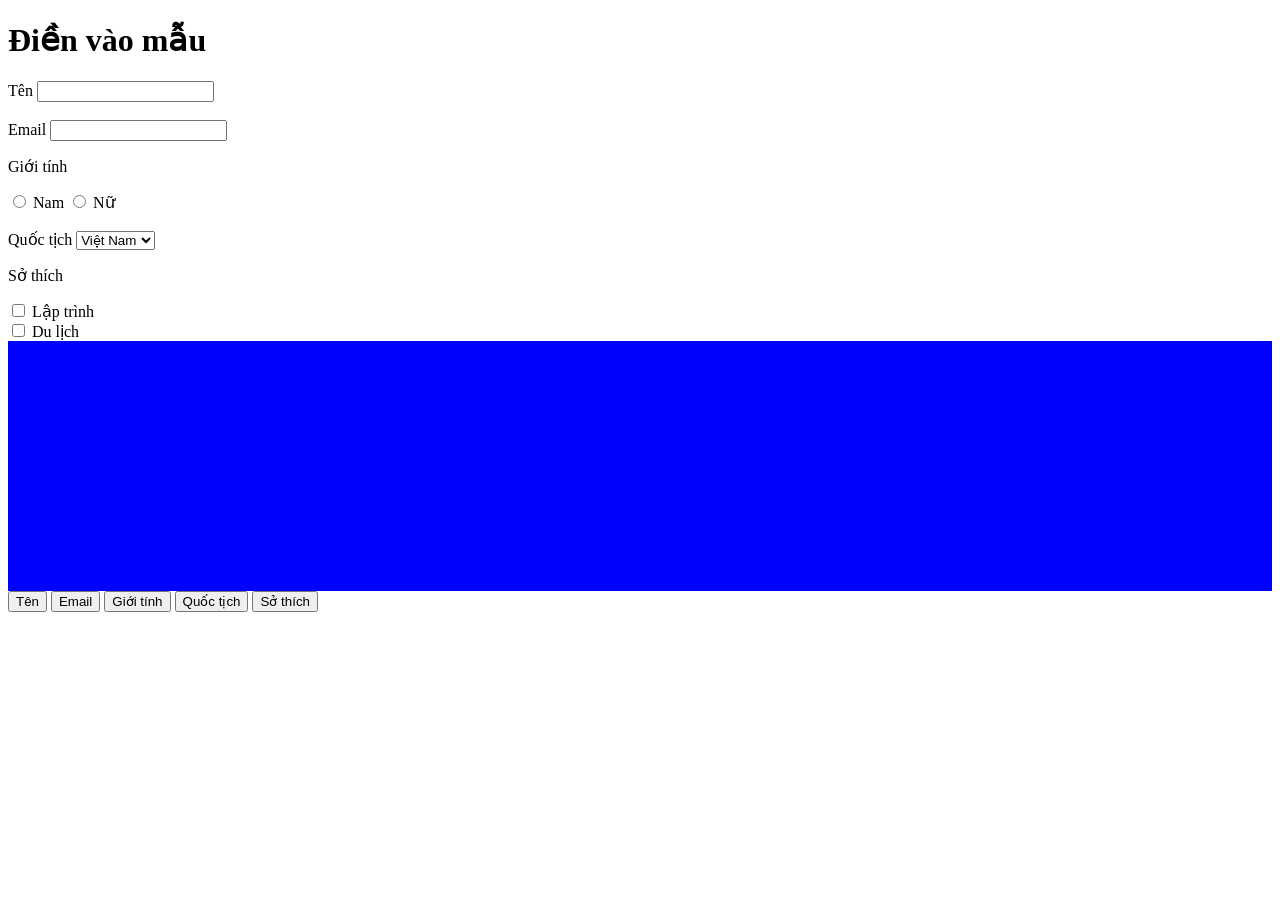
<file: 1.html>
<!DOCTYPE html>
<html>
       <head>
                  <style>
    #noidung{background: blue;
        height:250px;
        width:100%;
        color:yellow;
        font-size:25px;
        display: block;
        margin: 0 auto;
        }
</style>
</head>
    <body>
    <form id="myForm" action="">
        <h1>Điền vào mẫu </h1>
<div>
        <label for="">Tên</label>
        <input name="ten" type="text"><br><br>
    
        <label for="">Email</label>
        <input name="email" type="email"><br>
        
        <p>Giới tính</p>
        <input type="radio" id="" name="gioitinh" value="Nam">
        <label for="gioitinh">Nam</label>
        <input type="radio" id="" name="gioitinh" value="Nữ">
        <label for="gioitinh">Nữ</label><br><br>
    
        <label for="quoctich">Quốc tịch</label>
        <select id="quoctich">
            <option value="Việt Nam">Việt Nam</option>
            <option value="Mỹ">Mỹ</option>
            <option value="Nhật Bản">Nhật Bản</option>
            <option value="Khác">Khác</option>
        </select>
    
        <p>Sở thích</p>
        <input type="checkbox" id="" name="sothich" value="Lập trình">
        <label for="">Lập trình</label><br>
        <input type="checkbox" id="" name="sothich" value="Du lịch">
        <label for="">Du lịch</label><br>
    </div>
       </form>
       <div>
        <p id="noidung"></p>
    </div>
        <button type="button" onclick="ten()">Tên</button>            
        <button type="button" onclick="email()">Email</button>            
        <button type="button" onclick="gioitinh()">Giới tính</button>  
        <button type="button" onclick="quoctich()">Quốc tịch</button>
        <button type="button" onclick="sothich()">Sở thích</button> 
<script>
    function ten() {
document.getElementById("noidung").innerHTML ="Tên : " + document.forms["myForm"].ten.value;
}
    function email() {
             
document.getElementById("noidung").innerHTML ="Email : " + document.forms["myForm"].email.value ;
}
    function gioitinh() {
              
document.getElementById("noidung").innerHTML ="Giới tính : " + document.forms["myForm"].gioitinh.value;
}
    function quoctich() {          
document.getElementById("noidung").innerHTML ="Quốc tịch : " + document.forms["myForm"].quoctich.value ;
}
    function sothich() {         
document.getElementById("noidung").innerHTML ="Sở thích : " + document.forms["myForm"].sothich.value;
}
        </script>    
     </body>
</html>
</file>
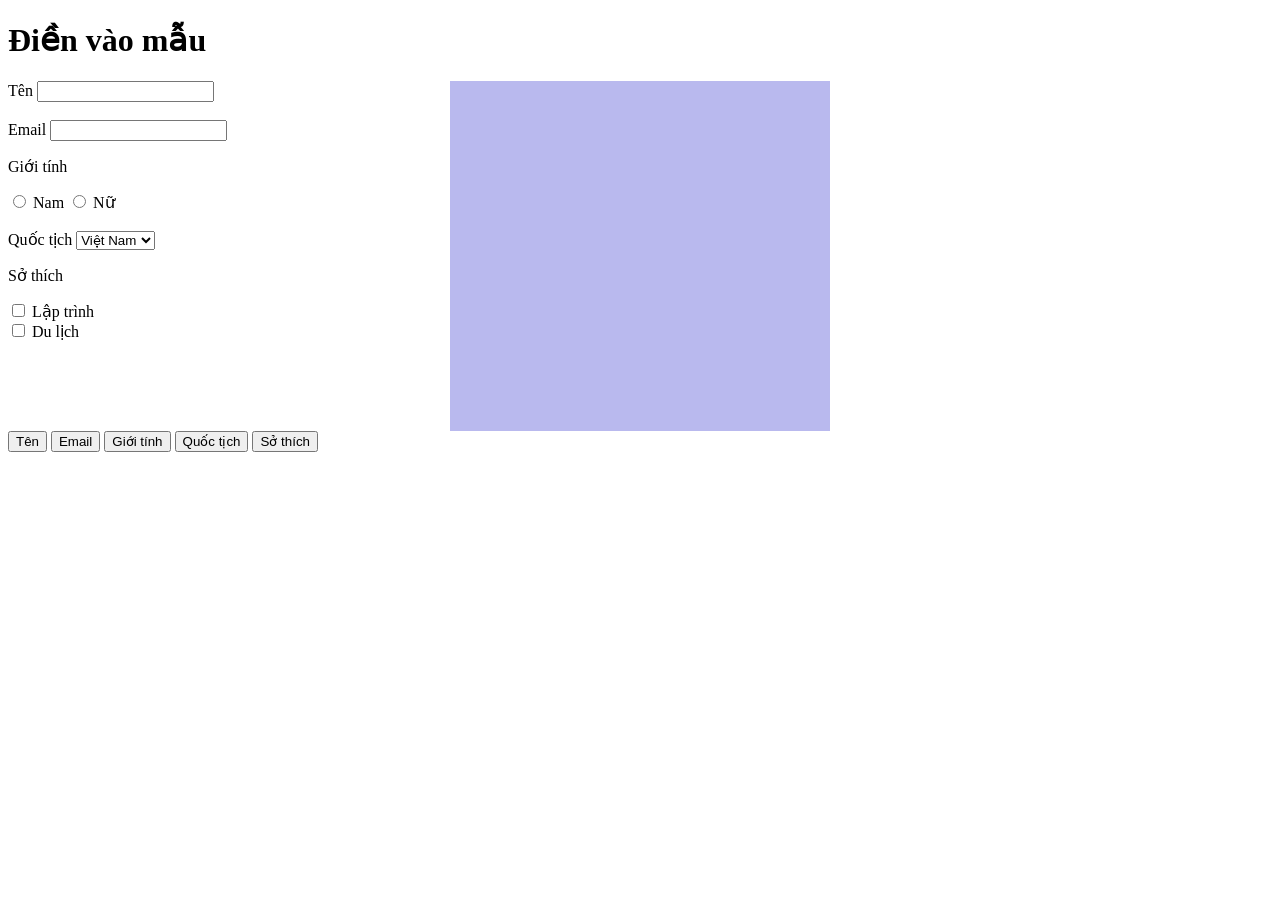
<file: 2.html>
<!DOCTYPE html>
<html>
       <head>
                  <style>
    #noidung{
        background: rgb(185, 185, 238);
        height:350px;
        width:30%;
        color:yellow;
        font-size:25px;
        display: block;
        margin: 0 auto;
        }
        .box { float: left;}
</style>
</head>
    <body>
    <form id="myForm" action="">
        <h1>Điền vào mẫu </h1>
<div class="box">
<div class="box">
        <label for="">Tên</label>
        <input name="ten" type="text"><br><br>
    
        <label for="">Email</label>
        <input name="email" type="email"><br>
        
        <p>Giới tính</p>
        <input type="radio" id="" name="gioitinh" value="Nam">
        <label for="gioitinh">Nam</label>
        <input type="radio" id="" name="gioitinh" value="Nữ">
        <label for="gioitinh">Nữ</label><br><br>
    
        <label for="quoctich">Quốc tịch</label>
        <select id="quoctich">
            <option value="Việt Nam">Việt Nam</option>
            <option value="Mỹ">Mỹ</option>
            <option value="Nhật Bản">Nhật Bản</option>
            <option value="Khác">Khác</option>
        </select>
        <p>Sở thích</p>
        <input type="checkbox" id="" name="sothich" value="Lập trình">
        <label for="">Lập trình</label><br>
        <input type="checkbox" id="" name="sothich" value="Du lịch">
        <label for="">Du lịch</label><br>
    </div>
</div>
       </form>
       <div>
        <p id="noidung"></p>
    </div>
        <button type="button" onclick="ten()">Tên</button>            
        <button type="button" onclick="email()">Email</button>            
        <button type="button" onclick="gioitinh()">Giới tính</button>  
        <button type="button" onclick="quoctich()">Quốc tịch</button>
        <button type="button" onclick="sothich()">Sở thích</button> 
<script>
    function ten() {
document.getElementById("noidung").innerHTML ="Tên : " + document.forms["myForm"].ten.value;
}
    function email() {
             
document.getElementById("noidung").innerHTML ="Email : " + document.forms["myForm"].email.value ;
}
    function gioitinh() {
              
document.getElementById("noidung").innerHTML ="Giới tính : " + document.forms["myForm"].gioitinh.value;
}
    function quoctich() {          
document.getElementById("noidung").innerHTML ="Quốc tịch : " + document.forms["myForm"].quoctich.value ;
}
    function sothich() {         
document.getElementById("noidung").innerHTML ="Sở thích : " + document.forms["myForm"].sothich.value;
}
        </script>    
     </body>
</html>
</file>
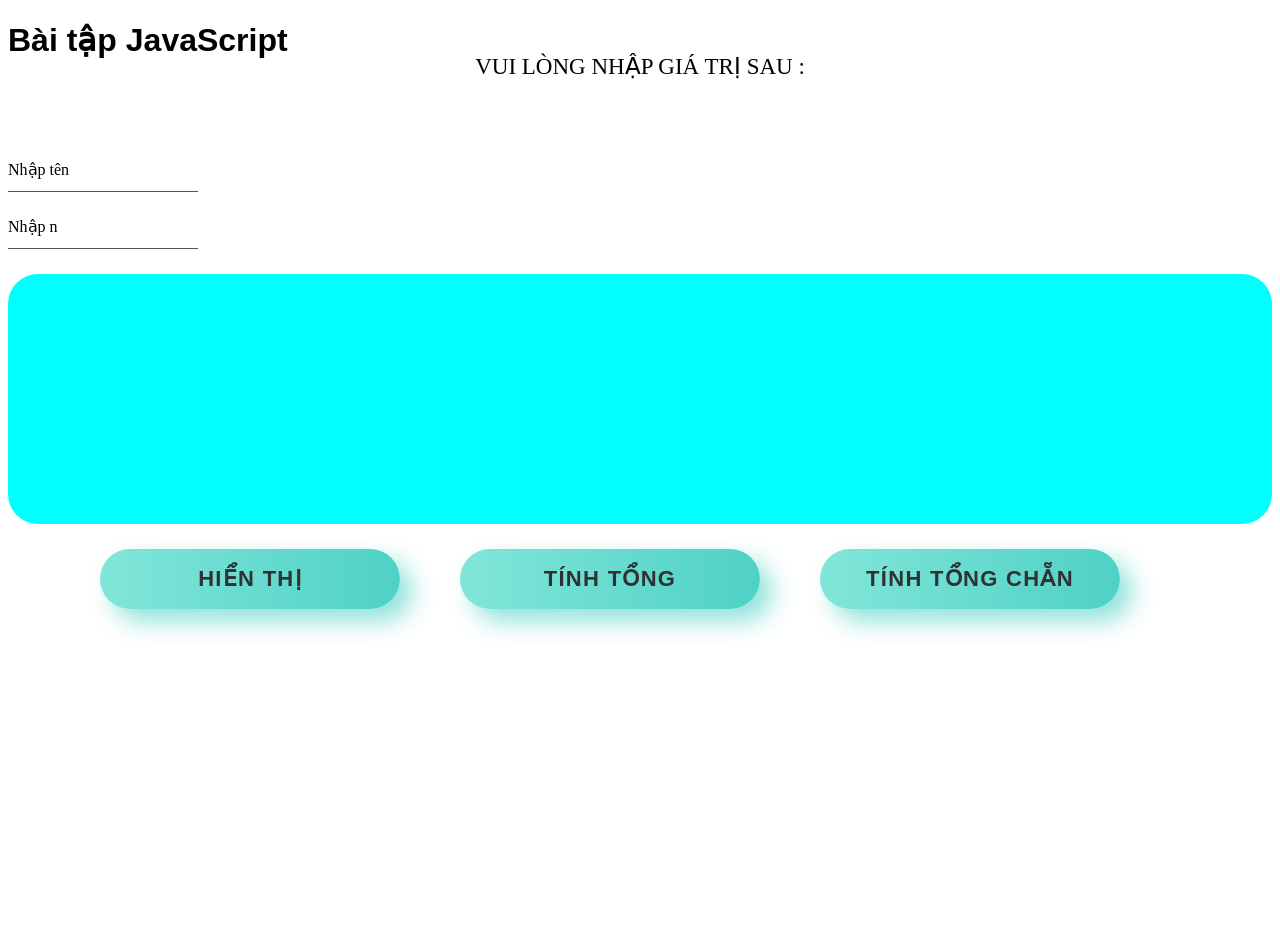
<file: javascript1.html>
<!DOCTYPE html>
<html>
    <head>
        <style>
    @import url('https://fonts.googleapis.com/css?family=Noto+Sans:400,400i,700,700i&subset=greek-ext');
body{
	background-image: url("https://img.freepik.com/free-vector/white-abstract-background_23-2148810113.jpg?w=2000");
	background-position: center;
    background-origin: content-box;
    background-repeat: no-repeat;
    background-size: cover;
	min-height:100vh;
	font-family: 'Noto Sans', sans-serif;
}
h1{
    font-family:'Franklin Gothic Medium', 'Arial Narrow', Arial, sans-serif;
}
label{
    font-family: cursive;
}
#noidung{
    background-color: aqua;
    height:250px;
    width:100%;
    border-radius: 30px;
    font-size:25px;
    text-align: center;
    line-height: 250px;
    font-family:'Trebuchet MS', 'Lucida Sans Unicode', 'Lucida Grande', 'Lucida Sans', Arial, sans-serif
}

.text-center{
	color:black;	
	text-transform:uppercase;
    font-size: 23px;
    margin: -50px 0 80px 0;
    display: block;
    text-align: center;
    font-family: cursive;
}
.box{
	position:absolute;
	left:50%;
	top:50%;
	transform: translate(-50%,-50%);
  background-color: rgba(0, 0, 0, 0.89);
	border-radius:3px;
	padding:70px 100px;
}
.input-container{
	position:relative;
	margin-bottom:25px;
}
.input-container label{
	position:absolute;
	top:0px;
	left:0px;
	font-size:16px;
	color: black;	
	transition: all 0.5s ease-in-out;
}
.input-container input{ 
  border:0;
  border-bottom:1px solid #555;  
  background:transparent;
  width:15%;
  padding:8px 0 5px 0;
  font-size:16px;
  color: black;
}
.input-container input:focus{ 
 border:none;	
 outline:none;
 border-bottom:1px solid #e74c3c;	
}

.input-container input:focus ~ label,
.input-container input:valid ~ label{
	top:-20px;
	font-size:20px;
	
}

.toanbo{
    display: flex;
}
.nut{
    justify-content: center;
}

.wrap {
  height: 100%;
  display: flex;
  align-items: center;
  justify-content: center;
}

.button {
  min-width: 300px;
  min-height: 60px;
  font-family: 'Nunito', sans-serif;
  font-size: 22px;
  text-transform: uppercase;
  letter-spacing: 1.3px;
  font-weight: 700;
  color: #313133;
  background: #4FD1C5;
  background: linear-gradient(90deg, rgba(129,230,217,1) 0%, rgba(79,209,197,1) 100%);
  border: none;
  border-radius: 1000px;
  box-shadow: 12px 12px 24px rgba(79,209,197,.64);
  transition: all 0.3s ease-in-out 0s;
  cursor: pointer;
  outline: none;
  position: relative;
  padding: 10px;
  margin-right: 60px;
  }

button::before {
content: '';
  border-radius: 1000px;
  min-width: calc(300px + 12px);
  min-height: calc(60px + 12px);
  border: 6px solid #00FFCB;
  box-shadow: 0 0 60px rgba(0,255,203,.64);
  position: absolute;
  top: 50%;
  left: 50%;
  transform: translate(-50%, -50%);
  opacity: 0;
  transition: all .3s ease-in-out 0s;
}

.button:hover, .button:focus {
  color: #313133;
  transform: translateY(-6px);
}

button:hover::before, button:focus::before {
  opacity: 1;
}

button::after {
  content: '';
  width: 30px; height: 30px;
  border-radius: 100%;
  border: 6px solid #00FFCB;
  position: absolute;
  z-index: -1;
  top: 50%;
  left: 50%;
  transform: translate(-50%, -50%);
  animation: ring 1.5s infinite;
}

button:hover::after, button:focus::after {
  animation: none;
  display: none;
}

@keyframes ring {
  0% {
    width: 30px;
    height: 30px;
    opacity: 1;
  }
  100% {
    width: 300px;
    height: 300px;
    opacity: 0;
  }
}

@media screen and (max-width: 985px){
  .wrap {
    display: block;
    text-align: center;
}
.g{
  margin: 15px;
}
}

</style>
    </head>
    <body>
      <div>
        <h1>Bài tập JavaScript</h1><br>
      </div>

        <form id="myForm" action="">
        <span class="text-center">Vui lòng nhập giá trị sau : </span>
        <div class="input-container">
        <input id="textbox1" name="textname" required="" type="text" /></p>
        <label>Nhập tên</label>
        </div>
        <div class="input-container">
            <input id="textbox2" name="n" required="" type="text" /></p>
            <label>Nhập n</label>
        </div>
       </form>
        <p id="noidung"></p>
        <div class="wrap">
            <button class="button g" type="hienthi margin-right" onclick="hienthi()">Hiển thị </button>
            
            <button class="button g" type="tinhtong margin-right" onclick="tinhtong()">Tính tổng</button>
            
            <button class="button g" type="tinhtongchan" onclick="tinhtongchan()">Tính tổng chẵn</button>
        </div>

        <script>
          function hienthi() {
          const value = document.forms["myForm"].textname.value
          if (!value) alert("Vui lòng nhập tên")
          else document.getElementById("noidung").innerHTML = "Xin chào! Tôi là : " + value;
          }
          function tinhtong() {
                  let text =0;
                  for( let i=1 ; i<=document.forms["myForm"].n.value;i++){
                       text +=i;
                  }
          const value = document.forms["myForm"].n.value
          if (!value) alert("Vui lòng nhập n")
	        else  document.getElementById("noidung").innerHTML ="Tổng từ 1 đến " +  document.forms["myForm"].n.value + " là: "+text;
          }
          function tinhtongchan() {
                  let text =0;
                  for( let i=1 ; i<=document.forms["myForm"].n.value;i++){
                    if(i%2==0){
                       text +=i;
                  }
                }
          const value = document.forms["myForm"].n.value
          if (!value) alert("Vui lòng nhập n")      
	        document.getElementById("noidung").innerHTML ="Tổng các số chẵn từ 1 đến " +  document.forms["myForm"].n.value + " là: "+text;
              }
        </script>    
     </body>
</html>
</file>
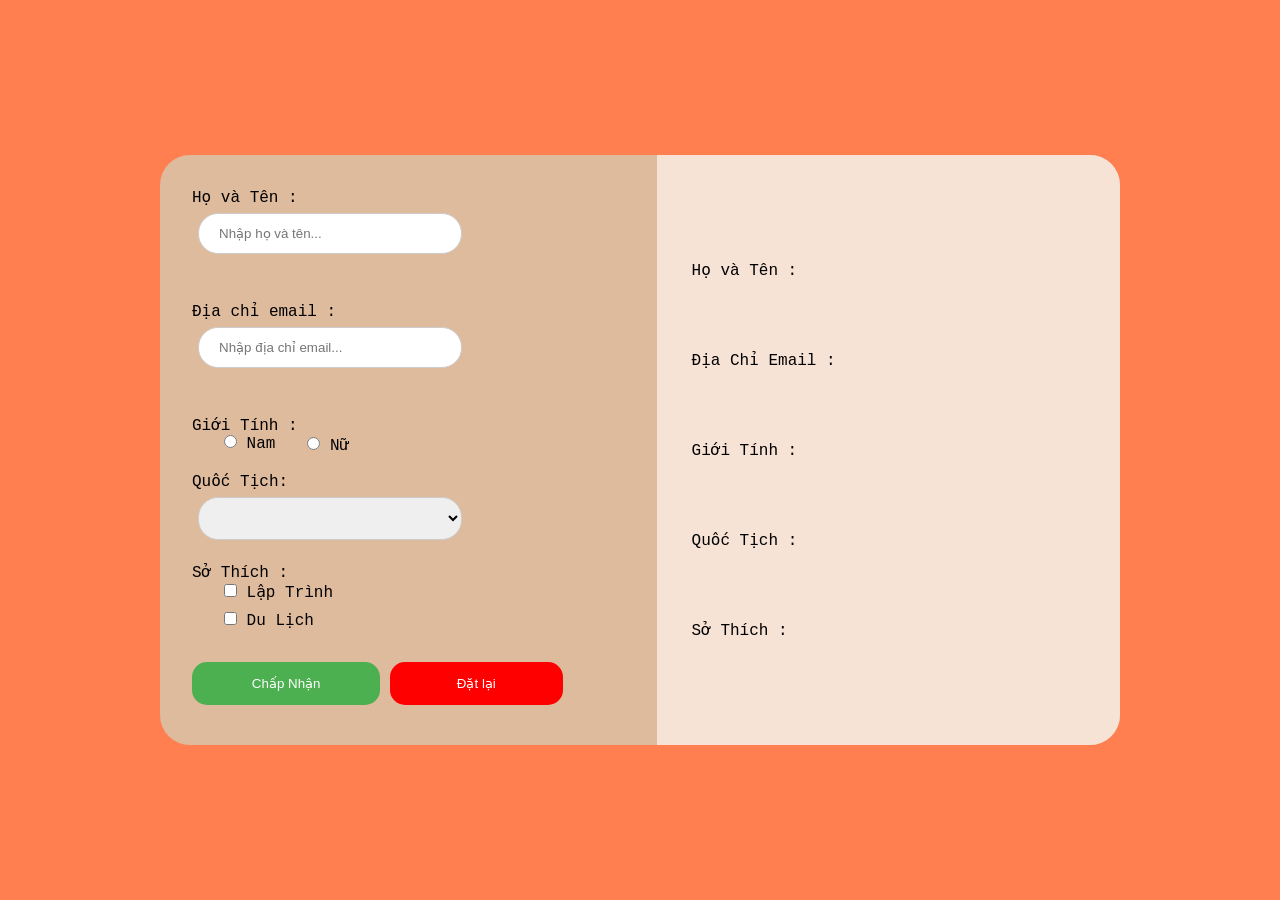
<file: javascript2.html>
<html>
  <head>
    <meta charset="UTF-8" />
    <meta name="viewport" content="width=device-width, initial-scale=1.0" />
    <style>
      * {
        box-sizing: border-box;
        margin: 0;
        padding: 0;
      }
      body {
        font-family: "Courier New", Courier, monospace;
        background-color: coral;
      }
      section {
        display: flex;
        justify-content: center;
        height: 100%;
      }
      .container {
        display: flex;
        width: 60rem;
        border-radius: 30px;
        margin: auto;
        background: #dfbb9d;
      }
      .input-data {
        display: flex;
        align-items: center;
        width: 100%;
        padding: 2em;
      }
      input[type="submit"],
      input[type="reset"] {
        width: 10.8rem;
        padding: 0.9em 0;
      }
      form > *,
      content > * {
        padding-bottom: 1em;
      }
      .flex {
        display: flex;
      }
      .gender > * {
        padding-left: 2em;
      }
      .hobby {
        flex-direction: column;
      }
      .hobby > * {
        padding-left: 2em;
        padding-bottom: 0.5em;
      }
      .button {
        padding: 0;
      }
      .output-data {
        display: flex;
        align-items: center;
        width: 100%;
        background: #f7e2d6;
        border-radius: 0px 30px 30px 0px;
      }
      .content > * {
        padding-left: 2em;
        padding-bottom: 1em;
        padding: 35px;
      }
      .input-container {
        position: relative;
        margin-bottom: 25px;
      }
      input[type="text"],
      select {
        width: 70%;
        padding: 12px 20px;
        margin: 6px;
        display: inline-block;
        border: 1px solid #ccc;
        border-radius: 20px;
        box-sizing: border-box;
      }

      input[type="submit"] {
        width: 50%;
        background-color: #4caf50;
        color: white;
        padding: 14px 20px;
        margin: 8px 0;
        border: none;
        border-radius: 15px;
        cursor: pointer;
      }

      input[type="submit"]:hover {
        background-color: #00ff66ac;
      }

      input[type="reset"] {
        background-color: #ff0000;
        color: white;
        padding: 14px 20px;
        margin: 8px 0;
        border: none;
        border-radius: 15px;
        cursor: pointer;
      }

      input[type="reset"]:hover {
        background-color: #ff271057;
      }

      @media (max-width: 60rem) {
        .container {
          flex-direction: column;
        }
        .content {
          display: flex;
          flex-direction: column;
          justify-content: center;
          height: auto;
        }
        .output-data {
          height: auto;
        }
        section {
          display: block;
        }
      }
    </style>
  </head>
  <body>
    <section>
      <div class="container">
        <div class="input-data">
          <form id="user-detail">
            <div class="input-container">
              <label for="name">Họ và Tên : </label>
              <input
                type="text"
                id="user-name"
                placeholder="Nhập họ và tên..."
              />
            </div>
            <div class="input-container">
              <label for="name">Địa chỉ email : </label>
              <input
                type="text"
                id="user-email"
                placeholder="Nhập địa chỉ email..."
              />
            </div>

            <label for="gender">Giới Tính : </label>
            <div class="flex gender">
              <div class="male">
                <input
                  type="radio"
                  name="gender"
                  value="Nam"
                  id="user-gender"
                />
                <label for="male">Nam</label>
              </div>
              <div class="female">
                <input type="radio" name="gender" value="Nữ" id="user-gender" />
                <label for="female">Nữ</label>
              </div>
            </div>

            <div class="nation">
              <label for="nation">Quốc Tịch:</label>
              <select name="nationality" id="user-nation">
                <option></option>
                <option>Việt Nam</option>
                <option>Mỹ</option>
                <option>Nhật Bản</option>
                <option>Hàn Quốc</option>
                <option>Khác</option>
              </select>
            </div>

            <label for="hobby">Sở Thích : </label>
            <div class="flex hobby">
              <div class="coding">
                <input type="checkbox" name="hobby" value="Lập Trình" />
                <label for="coding">Lập Trình</label>
              </div>
              <div class="travel">
                <input type="checkbox" name="hobby" value="Du Lịch" />
                <label for="travel">Du Lịch</label>
              </div>
            </div>

            <div class="button">
              <input type="submit" value="Chấp Nhận" id="submit" />
              <input type="reset" value="Đặt lại" id="reset" />
            </div>
          </form>
        </div>

        <div class="output-data">
          <div class="content">
            <p class="content-name">Họ và Tên :</p>
            <p class="content-email">Địa Chỉ Email :</p>
            <p class="content-gender">Giới Tính :</p>
            <p class="content-nation">Quốc Tịch :</p>
            <p class="content-hobby">Sở Thích :</p>
          </div>
        </div>
      </div>
    </section>
  </body>
  <script>
    const contentOutput = {
      ".content-name": "id",
      ".content-email": "id",
      ".content-gender": "name",
      ".content-nation": "id",
      ".content-hobby": "name",
    };

    const idValues = {
      "user-name": "Họ và Tên",
      "user-email": "Địa Chỉ Email",
      gender: "Giới Tính",
      "user-nation": "Quốc Tịch",
      hobby: "Sở Thích",
    };

    document.getElementById("submit").addEventListener("click", (e) => {
      e.preventDefault();
      const ouputs = Object.keys(contentOutput);
      ouputs.forEach((e, i) => {
        const id = Object.keys(idValues)[i];
        const getType = contentOutput[e];
        let value;
        if (getType === "id") value = document.getElementById(id).value;
        else if (getType === "name") {
          let passed = [];
          document.getElementsByName(id).forEach((e) => {
            if (e.checked) passed.push(e.value);
          });
          value = passed.join(", ");
        }
        document.querySelector(e).textContent = `${idValues[id]} : ${
          value.length ? `${value}` : ""
        }`;
      });
    });

    document.getElementById("reset").addEventListener("click", (e) => {
      const ouputs = Object.keys(contentOutput);
      const samples = Object.values(idValues)

      ouputs.forEach((e,i) => {
        document.querySelector(e).textContent = `${samples[i]} :`;
      });
    });
  </script>
</html>
</file>
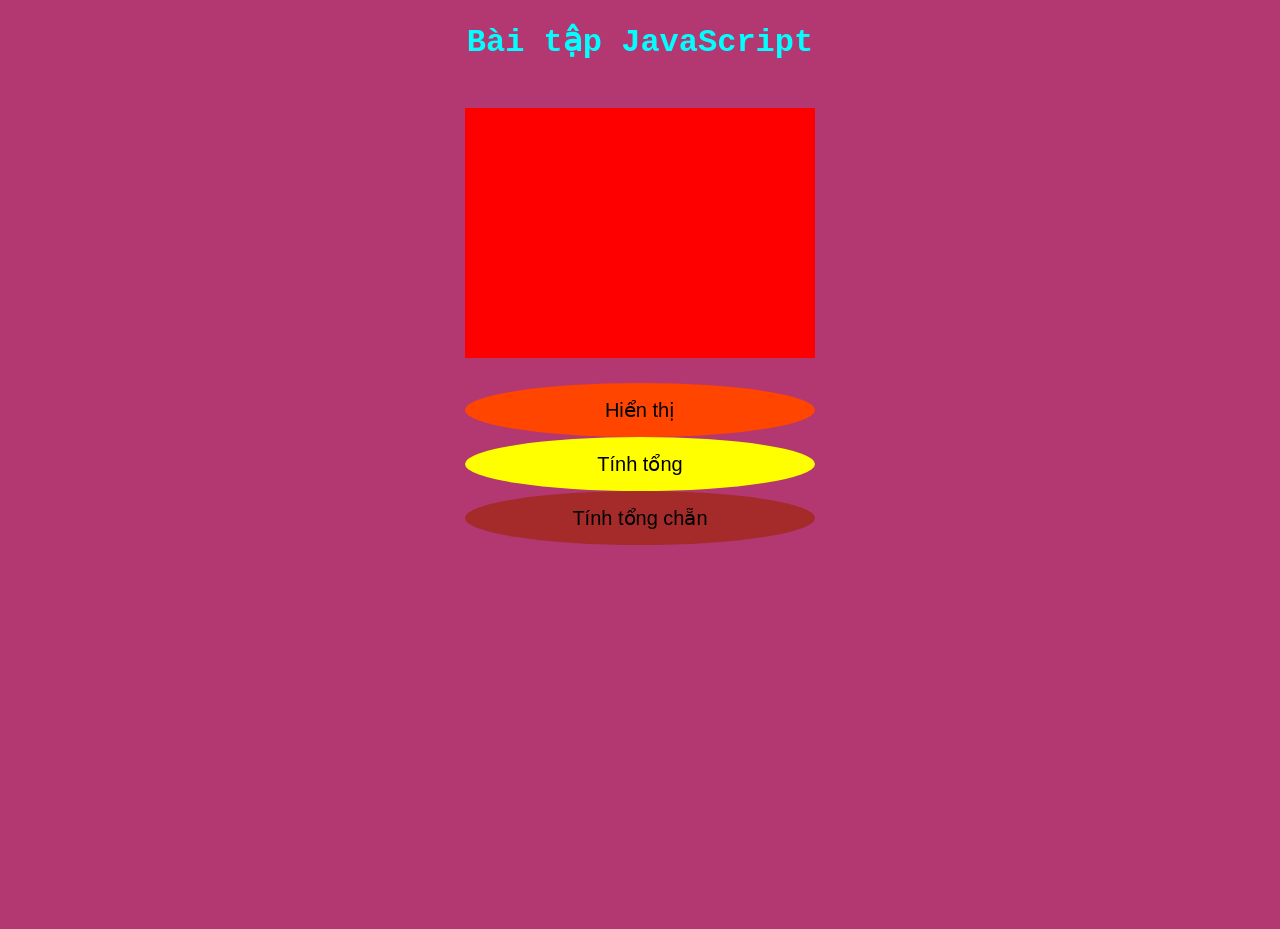
<file: jv.html>
<!DOCTYPE html>
<html lang="en">
<head>
    <meta charset="UTF-8">
    <meta http-equiv="X-UA-Compatible" content="IE=edge">
    <meta name="viewport" content="width=device-width, initial-scale=1.0">
    <title>JaVaScript</title>

<style>

body{
    justify-content: center;
    align-items: center;
    background: #B33771 ;
    min-height: 100vh;
}
.toanbo{
    display:grid;
    justify-content: center;
}
h1{
    font-family: 'Courier New', Courier, monospace;
    text-align: center;
    color: aqua;    
}

#noidung{
    background: red;
    height:250px;
    width:350px;color:yellow;
    font-size:25px;
    text-align: center;
    font-family:'Franklin Gothic Medium', 'Arial Narrow', Arial, sans-serif;
}

#hienthi{
    background: orangered;
    border-radius: 50%;
    font-size: 20px;
    width: 350px;
    padding: 10px 0px 10px 15px;
    cursor: pointer;
    border: none;
    padding: 15px;
}

#tinhtong{
    background: yellow;
    border-radius: 50%;
    font-size: 20px;
    width: 350px;
    padding: 10px 0px 10px 15px;
    cursor: pointer;
    border: none;
    padding: 15px;
}

#tinhtongchan{
    background: brown;
    border-radius: 50%;
    font-size: 20px;
    width: 350px;
    padding: 10px 0px 10px 15px;
    cursor: pointer;
    border: none;
    padding: 15px;
}

</style>

</head>
<body>
    <h1>Bài tập JavaScript</h1>
    <div class="toanbo">
        <p id="noidung"></p>
        <div>
            <button id="hienthi" type="hienthi" onclick="hienthi()">Hiển thị </button>
        </div>
        <div>
            <button id="tinhtong" type="tinhtong" onclick="tinhtong()">Tính tổng</button>
        </div>
        <div>
            <button id="tinhtongchan" type="tinhtongchan" onclick="tinhtongchan()">Tính tổng chẵn</button>
        </div>
    </div>                          
    <script>
            function hienthi() {
// Giới thiệu tên
                document.getElementById("noidung").innerHTML = "Xin chào. Tôi là : Phạm Minh Trí";
}
            function tinhtong() {
//Tính tổng từ 1 -> 10
                document.getElementById("noidung").innerHTML ="Tính tổng từ 1 đến 10" ;
}
            function tinhtongchan() {
//Tính tổng các số chẳn từ 1 -> 10
                document.getElementById("noidung").innerHTML ="Tính các số chẵn" ;
}
    </script>    
</body>
</html>
</file>
